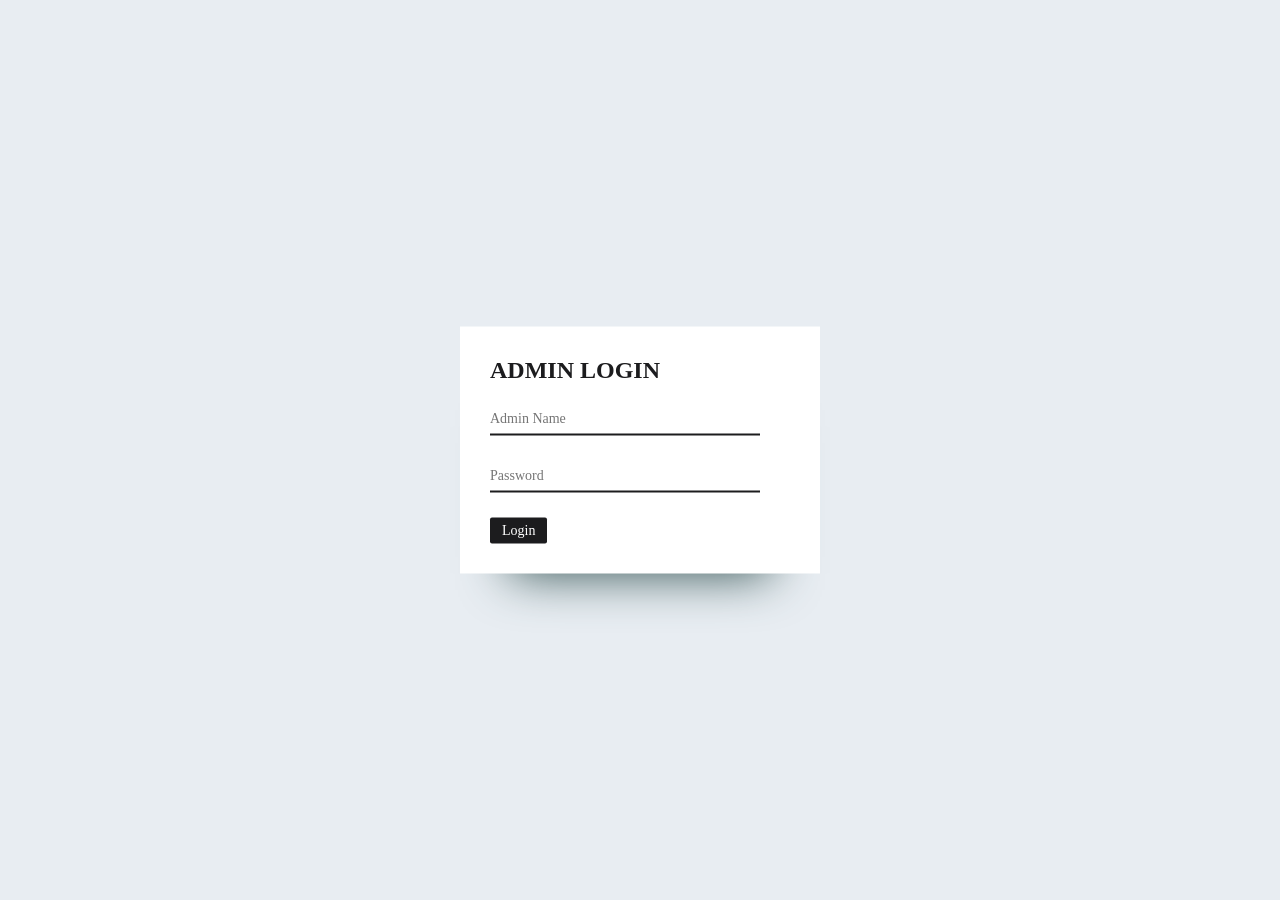
<file: admin.html>
<!DOCTYPE html>
<html lang="en">
<head>
  <meta charset="UTF-8">
  <meta http-equiv="X-UA-Compatible" content="IE=edge">
  <meta name="viewport" content="width=device-width, initial-scale=1.0">
  <title>Admin Login Panel</title>
  <link rel="stylesheet" href="css/admin.css">
</head>
<body>
  
  <div class="container">
    <div class="myform">
      <form>
        <h2>ADMIN LOGIN</h2>
        <input type="text" placeholder="Admin Name">
        <input type="password" placeholder="Password">
        <!-- <button  onclick="window.location.href = 'uploadfile.html'"type="submit">LOGIN</button> -->
        <button><a href="uploadfile.html">Login</a></button>
      </form>
    </div>
   
  </div>

</body>
</html>
</file>
<file: css/admin.css>
*{
    padding: 0;
    margin: 0;
    box-sizing: border-box;
    font-family: poppins;
  }
  
  body{
    background-color: #E8EDF2;
  }
  
  div.container{
    position: absolute;
    top: 50%;
    left: 50%;
    transform: translate(-50%,-50%);
  
    display: flex;
    flex-direction: row;
    align-items: center;
  
    background-color: white;
    padding: 30px;
    box-shadow: 0 50px 50px -50px darkslategray;
  }
  
  div.container div.myform{
    width: 270px;
    margin-right: 30px;
  }
  
  div.container div.myform h2{
    color: #1c1c1e;
    margin-bottom: 20px;
  }
  
  div.container div.myform input{
    border: none;
    outline: none;
    border-radius: 0;
    width: 100%;
    border-bottom: 2px solid #1c1c1e;
    margin-bottom: 25px;
    padding: 7px 0;
    font-size: 14px;
  }
  div.container div.myform button{
    color: white;
    background-color: #1c1c1e;
    border: none;
    outline: none;
    border-radius: 2px;
    font-size: 14px;
    padding: 5px 12px;
    font-weight: 500;
    text-decoration: none;
  }
  a{
    text-decoration: none;
    color:white;
  }
</file>
